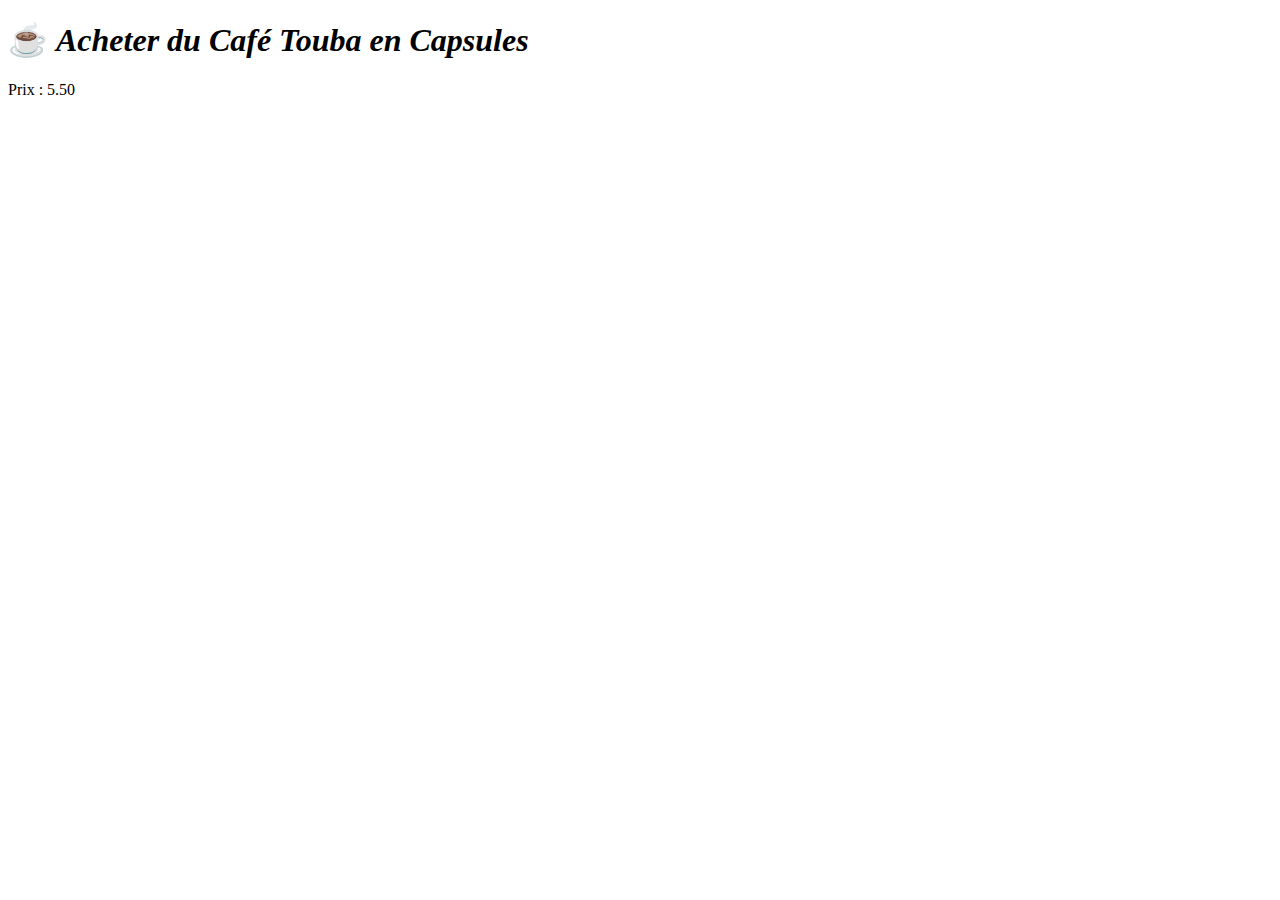
<file: frontend/paiement.html>
<!DOCTYPE html>
<html lang="fr">
<head>
    <meta charset="UTF-8">
    <meta name="viewport" content="width=device-width, initial-scale=1.0">
    <title>Paiement-Café  Paypal</title>
    <link rel="stylesheet" href="style.css">
    <script src="https://www.paypal.com/sdk/js?client-id=AQaCTi7CMZ61xqNkk-BnnaVBInFWwOhgsaqIv_XNfdafcmRqj3IgOHDNyRHfOO7qAUB6B_oftlv5px8O" data-uid-auto="uid_tcgrtuisgjhwafrisewywfrqccypzs"></script>
    
    </head>
    <body>
        <div class="container">
            <h1>
                ☕
                <em> Acheter du Café Touba en Capsules</em>
            </h1> 
            <p>Prix : 5.50</p>
            <div id="paypal-button-container-1">
                <div id=""></div>
            </div>
        </div>
        <script src="./js/script.js">
        </script>
    </body>
</file>
<file: frontend/style.css>
body{
    /* background-color: black; */
}
</file>
